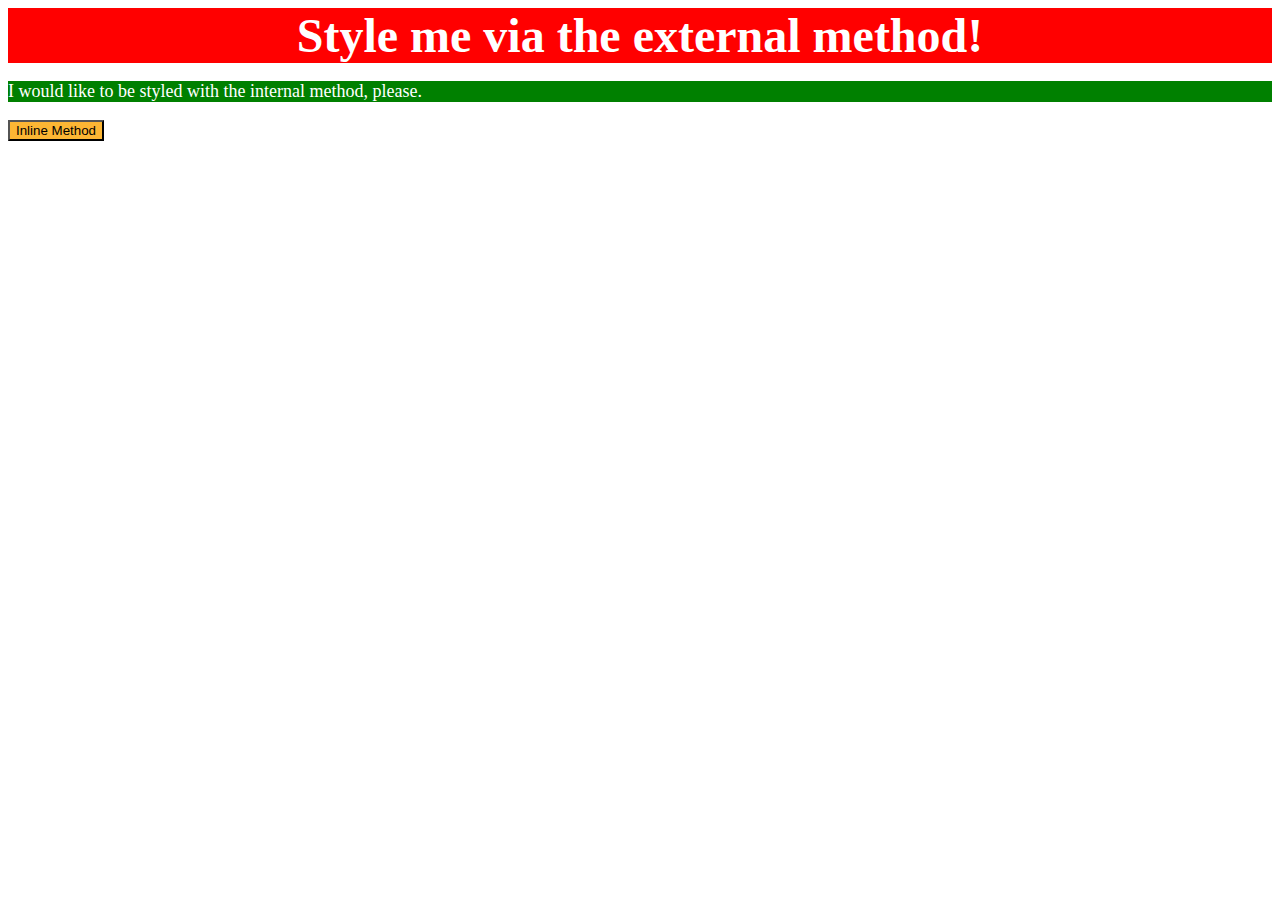
<file: foundations/intro-to-css/01-css-methods/index.html>
<!DOCTYPE html>
<html lang="en">
  <head>
    <link rel="stylesheet" href="styles.css">
    <meta charset="UTF-8">
    <meta http-equiv="X-UA-Compatible" content="IE=edge">
    <meta name="viewport" content="width=device-width, initial-scale=1.0">
    <title>Methods for Adding CSS</title>
    <style>
      p {
        color:white;
        background-color: green;
        font-size:large;;

      }
    </style>
  </head>
  <body>
    <div>Style me via the external method!</div>
    <p>I would like to be styled with the internal method, please.</p>
    <button style="background-color: rgba(252, 179, 45, 0.966);">Inline Method</button>
  </body>
</html>
</file>
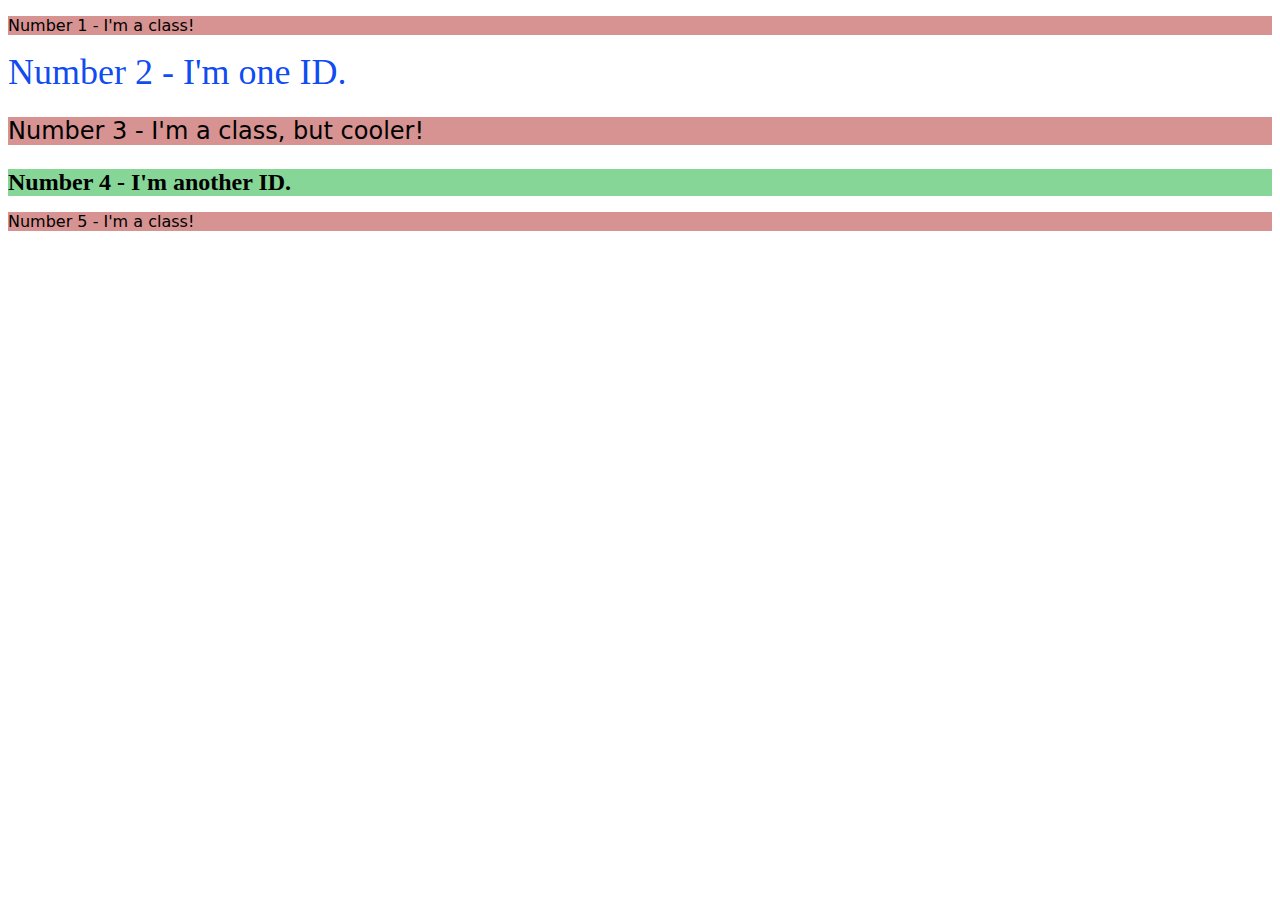
<file: foundations/intro-to-css/02-class-id-selectors/index.html>
<!DOCTYPE html>
<html lang="en">
  <head>
    <meta charset="UTF-8">
    <meta http-equiv="X-UA-Compatible" content="IE=edge">
    <meta name="viewport" content="width=device-width, initial-scale=1.0">
    <title>Class and ID Selectors</title>
    <link rel="stylesheet" href="style.css">
  </head>
  <body>
    <p class="odd">Number 1 - I'm a class!</p>
    <div id="second">Number 2 - I'm one ID.</div>
    <p class="odd cool">Number 3 - I'm a class, but cooler!</p>
    <div id="fourth">Number 4 - I'm another ID.</div>
    <p class="odd">Number 5 - I'm a class!</p>
  </body>
</html>
</file>
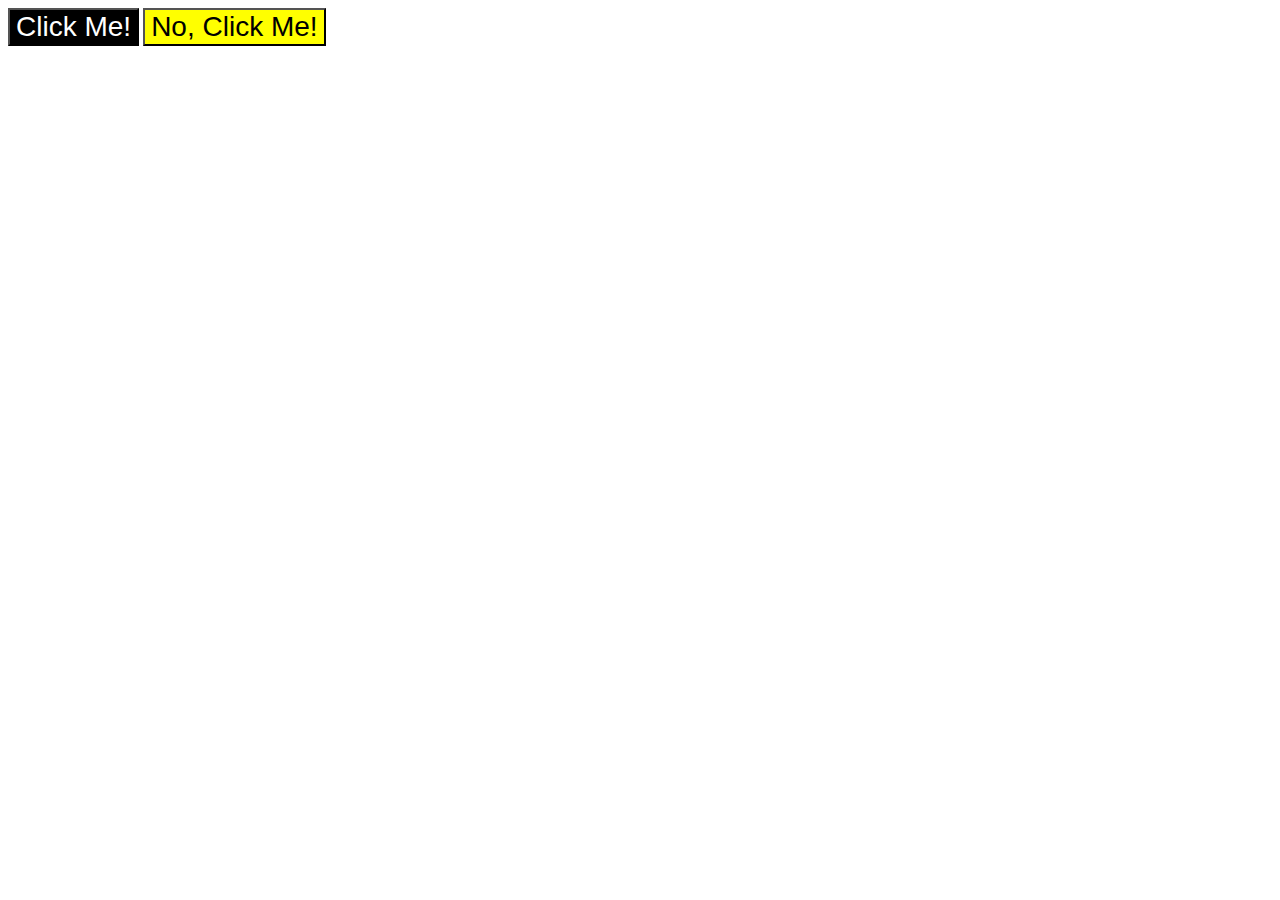
<file: foundations/intro-to-css/03-grouping-selectors/index.html>
<!DOCTYPE html>
<html lang="en">
  <head>
    <meta charset="UTF-8">
    <meta http-equiv="X-UA-Compatible" content="IE=edge">
    <meta name="viewport" content="width=device-width, initial-scale=1.0">
    <title>Grouping Selectors</title>
    <link rel="stylesheet" href="style.css">
  </head>
  <body>
    <button class= "button original">Click Me!</button>
    <button class="button imposter">No, Click Me!</button>
  </body>
</html>
</file>
<file: foundations/intro-to-css/01-css-methods/styles.css>
div {
    color: white;
    background-color: red;;
    text-align: center;
    font-size: xxx-large;
    font-weight:bold;
}
</file>
<file: foundations/intro-to-css/02-class-id-selectors/style.css>
.odd {
    background-color: rgb(214, 147, 145);
    font-family: Verdana, DeJaVu Sans, sans-serif;

}
#second {
    color: #0947f1fb;
    font-size: 36px;
}

.odd.cool {
    font-size: 24px;
}

#fourth {
    background-color: rgb(133, 214, 151); 
    font-size: 24px;
    font-weight: bold;
}
</file>
<file: foundations/intro-to-css/03-grouping-selectors/style.css>
.button {
    font-size:28px;
    font-family: 'Helvetica', 'Times New Roman', 'sans-serif';
}


.button.original {
    background-color: black;
    color:white;
}

.button.imposter {
    background-color: yellow;
}
</file>
